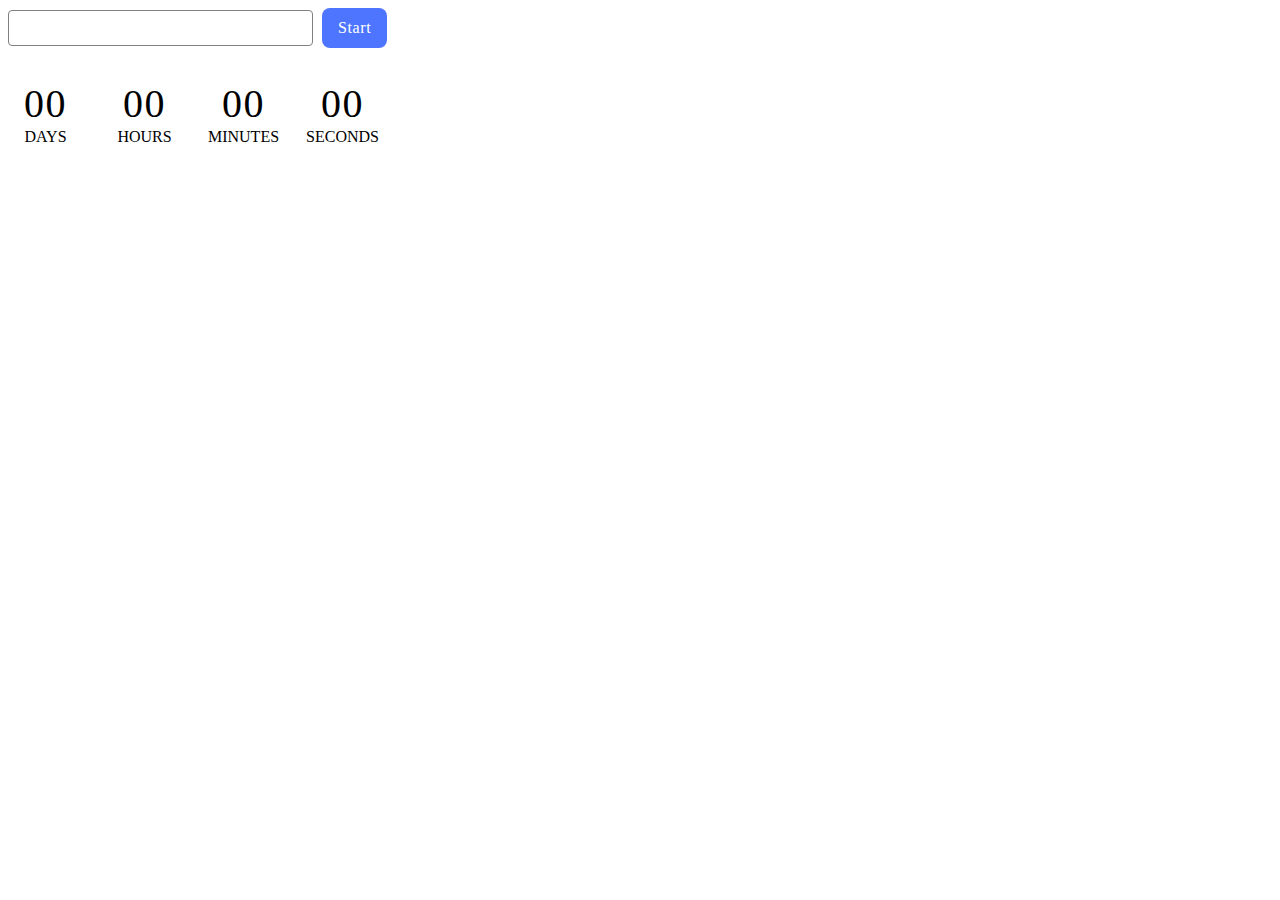
<file: src/1-timer.html>
<!DOCTYPE html>
<html lang="en">
  <head>
    <meta charset="UTF-8" />
    <meta http-equiv="X-UA-Compatible" content="IE=edge" />
    <meta name="viewport" content="width=device-width, initial-scale=1.0" />
    <title>TimeR</title>
    <link rel="stylesheet" href="./css/1-timer.css" />
  </head>
  <body>
    <section>
      <a href="./index.html"></a>

      <input type="text" id="datetime-picker" />
      <button type="button" data-start>Start</button>
      
      <div class="timer">
        <div class="field">
          <span class="value" data-days>00</span>
          <span class="label">Days</span>
        </div>
        <div class="field">
          <span class="value" data-hours>00</span>
          <span class="label">Hours</span>
        </div>
        <div class="field">
          <span class="value" data-minutes>00</span>
          <span class="label">Minutes</span>
        </div>
        <div class="field">
          <span class="value" data-seconds>00</span>
          <span class="label">Seconds</span>
        </div>
      </div>

      <script src="./js/1-timer.js" defer type="module"></script>
    </section>
  </body>
</html>
</file>
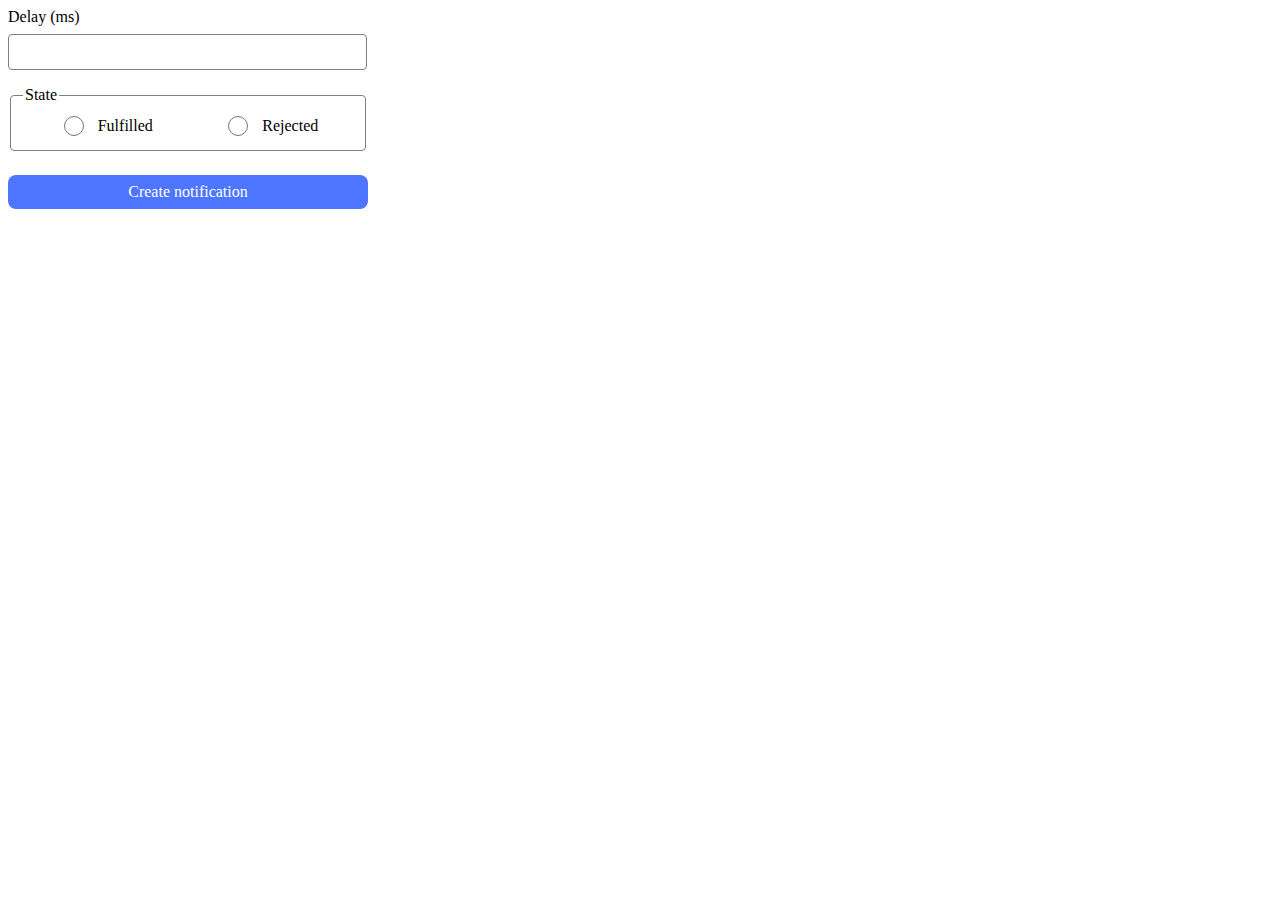
<file: src/2-snackbar.html>
<!DOCTYPE html>
<html lang="en">
  <head>
    <meta charset="UTF-8" />
    <meta http-equiv="X-UA-Compatible" content="IE=edge" />
    <meta name="viewport" content="width=device-width, initial-scale=1.0" />
    <title>Snackbar</title>
    <link rel="stylesheet" href="./css/2-snackbar.css" />
  </head>
  <body>
    <section>
      <a href="./index.html"></a>

      <form class="form">
        <label>
          Delay (ms)
          <input type="number" name="delay" required />
        </label>
      
        <fieldset>
          <legend>State</legend>
          <label>
            <input type="radio" name="state" value="fulfilled" required />
            Fulfilled
          </label>
          <label>
            <input type="radio" name="state" value="rejected" required />
            Rejected
          </label>
        </fieldset>
      
        <button type="submit">Create notification</button>
      </form>
    </section>

    <script src="./js/2-snackbar.js" defer type="module"></script>
  </body>
</html>
</file>
<file: src/css/1-timer.css>
.section-timer {
    max-width: 385px;
    padding: 50px 15px;
    margin: 0 auto;
}

#datetime-picker {
    width: 271px;
    padding: 8px 16px;
    border-radius: 4px;
    border: 1px solid #808080;
    font-family: inherit;
    font-size: inherit;
    color: inherit;
    transition-property: background-color, border-color;
    transition-duration: 250ms;
    transition-timing-function: linear;
}

#datetime-picker:hover {
    border-color: #000000;
}

#datetime-picker:focus,
#datetime-picker:focus-visible {
    border-color: #4e75ff;
    outline: #4e75ff;
}

#datetime-picker:disabled {
    border-color: #808080;
    background-color: #fafafa;
    color: #808080;
}

button[data-start] {
    padding: 8px 16px;
    border-radius: 8px;
    margin-left: 5px;
    font-weight: 500;
    line-height: 1.5;
    letter-spacing: 0.04em;
    font-style: normal;
    font-family: inherit;
    font-size: inherit;
    border: none;
    background-color: #4e75ff;
    color: #ffffff;
    transition: background-color 250ms linear;
}

button[data-start]:hover {
    background-color: #6c8cff;
}

button[data-start]:disabled {
    color: #989898;
    background-color: #cfcfcf;
}

.timer {
    margin-top: 32px;
    display: flex;
    gap: 24px;
}

.field {
    text-align: center;
    display: flex;
    flex-direction: column;
    width: 75px;
}

.value {
    font-size: 40px;
    line-height: 1.2;
    letter-spacing: 0.04em;
}

.label {
    text-transform: uppercase;
}
</file>
<file: src/css/2-snackbar.css>
.section-form {
    width: 390px;
    padding: 50px 15px;
    margin: 0 auto;
}

.form {
    width: 360px;
}

.form>label {
    width: 325px;
    display: block;
    margin-bottom: 16px;
}

input[name='delay'] {
    width: 100%;
    padding: 8px 16px;
    margin-top: 8px;
    border-radius: 4px;
    font-size: inherit;
    font-family: inherit;
    border: 1px solid #808080;
    transition: border-color 250ms linear;
}

input[name='delay']:hover {
    border-color: #000;
}

input[name='delay']:focus-visible {
    border-color: #4e75ff;
    outline: #4e75ff;
}

fieldset {
    padding-bottom: 8px;
    margin-bottom: 24px;
    display: flex;
    justify-content: space-around;
    align-items: center;
    border-radius: 4px;
    border: 1px solid #808080;
    transition: border-color 250ms linear;
}

fieldset:hover {
    border-color: #000;
}

fieldset.pressed {
    border-color: #000;
}

.form button {
    width: 100%;
    padding: 8px 16px;
    text-align: center;
    border: none;
    color: #fff;
    font-size: inherit;
    font-family: inherit;
    border-radius: 8px;
    background-color: #4e75ff;
    transition: background-color 250ms linear;
}

.form button:hover {
    background-color: #6c8cff;
}

input[type='radio'] {
    display: none;
}

fieldset label {
    height: 32px;
    padding-left: 40px;
    position: relative;
    cursor: pointer;
    display: flex;
    align-items: center;
}

fieldset label::before {
    content: '';
    position: absolute;
    top: 0;
    left: 0;
    height: 32px;
    width: 32px;
    background-image: url('../img/unchecked.svg');
    background-size: cover;
    background-repeat: no-repeat;
}

fieldset label::after {
    content: '';
    position: absolute;
    top: 0;
    left: 0;
    height: 32px;
    width: 32px;
    background-image: url('../img/checked.svg');
    background-size: cover;
    background-repeat: no-repeat;
    opacity: 0;
    transition: opacity 0.3s ease-in-out;
}

.checked::before {
    opacity: 0;
}

.checked::after {
    opacity: 1;
}
</file>
